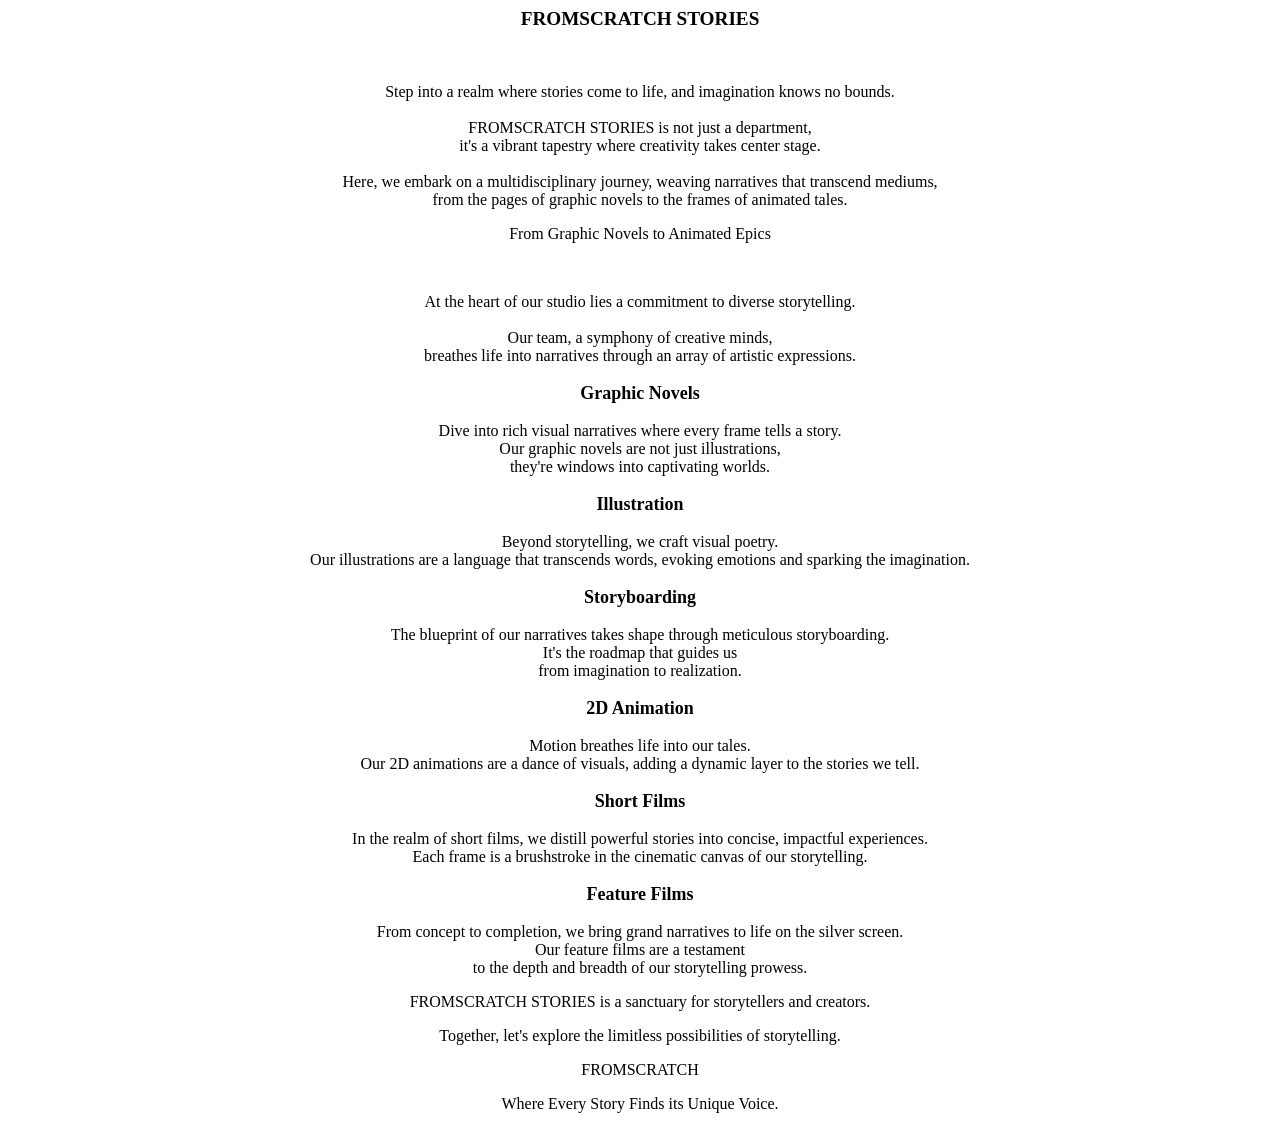
<file: sections/EN/fromscratchpictures.html>
<html>
    <head>
        <link rel="shortcut icon" type="image/x-icon" href="../../img/logos/fromScratchStudio-transparent-final.png" />
        <link href='https://fonts.googleapis.com/css?family=Gruppo&subset=latin,latin-ext' rel='stylesheet' type='text/css'>
        <title>FromScratch Pictures...</title>
    </head>
    <body class="POPUP">
        

        <center>
            <p style="font-weight: 900;font-size: larger;">FROMSCRATCH STORIES</p>
            <br>
            <p>
                Step into a realm where stories come to life, and imagination knows no bounds. 
                <br>
                <br>
                
                FROMSCRATCH STORIES is not just a department, <br>
                it's a vibrant tapestry where creativity takes center stage.
                <br><br>
                Here, we embark on a multidisciplinary journey, weaving narratives that transcend mediums, 
                <br>from the pages of graphic novels to the frames of animated tales.
            </p>

            <p>
                <p>From Graphic Novels to Animated Epics</p>
                <br>

                <p>
                    At the heart of our studio lies a commitment to diverse storytelling.
                    <br>
                    <br>
                    Our team, 
                    <!-- <br> -->
                    a symphony of creative minds,
                    <br>
                    breathes life into narratives through an array of artistic expressions.
                    <br>
                </p>


                <p>
                    <p style="font-weight: 900;font-size: large;">Graphic Novels</p>
                    Dive into rich visual narratives where every frame tells a story.
                    <br>Our graphic novels are not just illustrations, 
                    <br>they're windows into captivating worlds.
                    <br>
                </p>

                <p>
                    <p style="font-weight: 900;font-size: large;">Illustration</p>
                    Beyond storytelling, we craft visual poetry.
                    <br>
                    Our illustrations are a language that transcends words, evoking emotions and sparking the imagination.
                    <br>
                </p>

                <p>
                    <p style="font-weight: 900;font-size: large;">Storyboarding</p>
                    The blueprint of our narratives takes shape through meticulous storyboarding.
                    <br>
                    It's the roadmap that guides us 
                    <br>
                    from imagination to realization.
                </p>

                <p>
                    <p style="font-weight: 900;font-size: large;">2D Animation</p> 
                    Motion breathes life into our tales. 
                    <br>
                    Our 2D animations are a dance of visuals, adding a dynamic layer to the stories we tell.
                </p>

                <p>
                    <p style="font-weight: 900;font-size: large;">Short Films</p>
                    In the realm of short films, we distill powerful stories into concise, impactful experiences.
                    <br>
                    Each frame is a brushstroke in the cinematic canvas of our storytelling.
                    <br>
                </p>
 
                <p>
                    <p style="font-weight: 900;font-size: large;">Feature Films</p>
                    From concept to completion, we bring grand narratives to life on the silver screen.
                    <br>
                    Our feature films are a testament <br>
                    to the depth and breadth of our storytelling prowess.
                </p>

                <p>
                    <p>FROMSCRATCH STORIES is a sanctuary for storytellers and creators.</p>
                    Together, let's explore the limitless possibilities of storytelling.
                    <br>
                    <p>FROMSCRATCH</p>
                    Where Every Story Finds its Unique Voice.
                </p>
            </p>
            
        </center>


    </body>
</html>
</file>
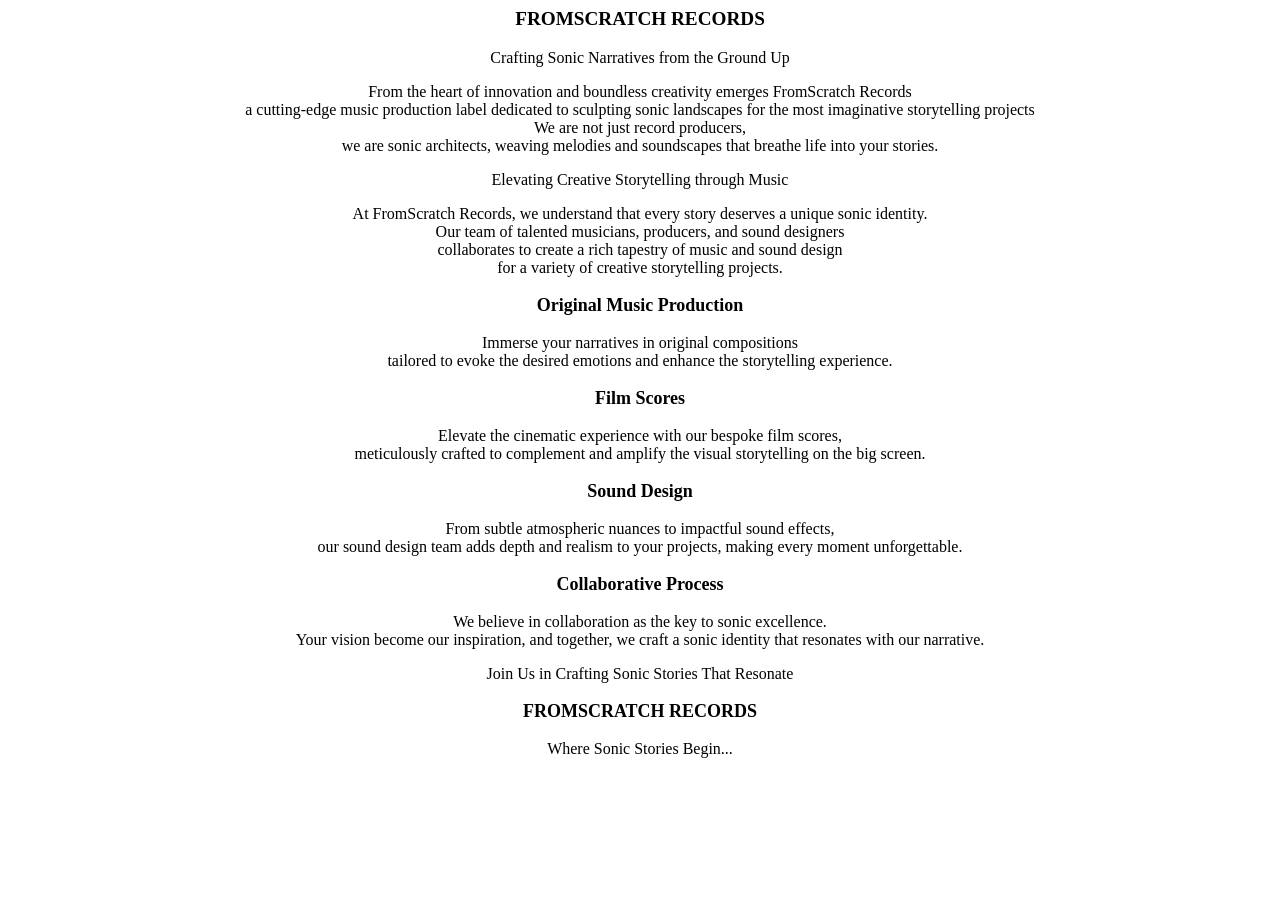
<file: sections/EN/fromscratchrecords.html>
<html>
    <head>
        <link rel="shortcut icon" type="image/x-icon" href="../../img/logos/fromScratchStudio-transparent-final.png" />
        <link href='https://fonts.googleapis.com/css?family=Gruppo&subset=latin,latin-ext' rel='stylesheet' type='text/css'>
        <title>FromScratch Records...</title>
    </head>
    <body class="POPUP">
        <center>
            <p style="font-weight: 900;font-size: larger;">FROMSCRATCH RECORDS</p>

            <p>Crafting Sonic Narratives from the Ground Up</p>

            <p>
                From the heart of innovation and boundless creativity emerges FromScratch Records 
                <br>
                a cutting-edge music production label dedicated to sculpting sonic landscapes for the most imaginative storytelling projects
                <br>
                We are not just record producers,
                <br> we are sonic architects, weaving melodies and soundscapes that breathe life into your stories.
            </p>


            <p>Elevating Creative Storytelling through Music</p>

            <p>
                At FromScratch Records, we understand that every story deserves a unique sonic identity.
                <br>
                Our team of talented musicians, producers, and sound designers
                <br>
                collaborates to create a rich tapestry of music and sound design
                <br>
                for a variety of creative storytelling projects.
            </p>


            <p>
                <p style="font-weight: 900;font-size: large;">Original Music Production</p>
                Immerse your narratives in original compositions
                <br>
                tailored to evoke the desired emotions and enhance the storytelling experience.
            </p>

            <p>
                <p style="font-weight: 900;font-size: large;">Film Scores</p>
                Elevate the cinematic experience with our bespoke film scores,
                <br>
                meticulously crafted to complement and amplify the visual storytelling on the big screen.
            </p>

            <p>
                <p style="font-weight: 900;font-size: large;">Sound Design</p>
                From subtle atmospheric nuances to impactful sound effects,
                <br>
                our sound design team adds depth and realism to your projects, making every moment unforgettable.
            </p>

            <p>
                <p style="font-weight: 900;font-size: large;">Collaborative Process</p>
                We believe in collaboration as the key to sonic excellence.
                <br>
                Your vision become our inspiration, and together, we craft a sonic identity that resonates with our narrative.
            </p>

            <p>Join Us in Crafting Sonic Stories That Resonate</p>

            <p style="font-weight: 900;font-size: large;">FROMSCRATCH RECORDS</p>
            <p>Where Sonic Stories Begin...</p>
        </center>
        
    </body>
</html>
</file>
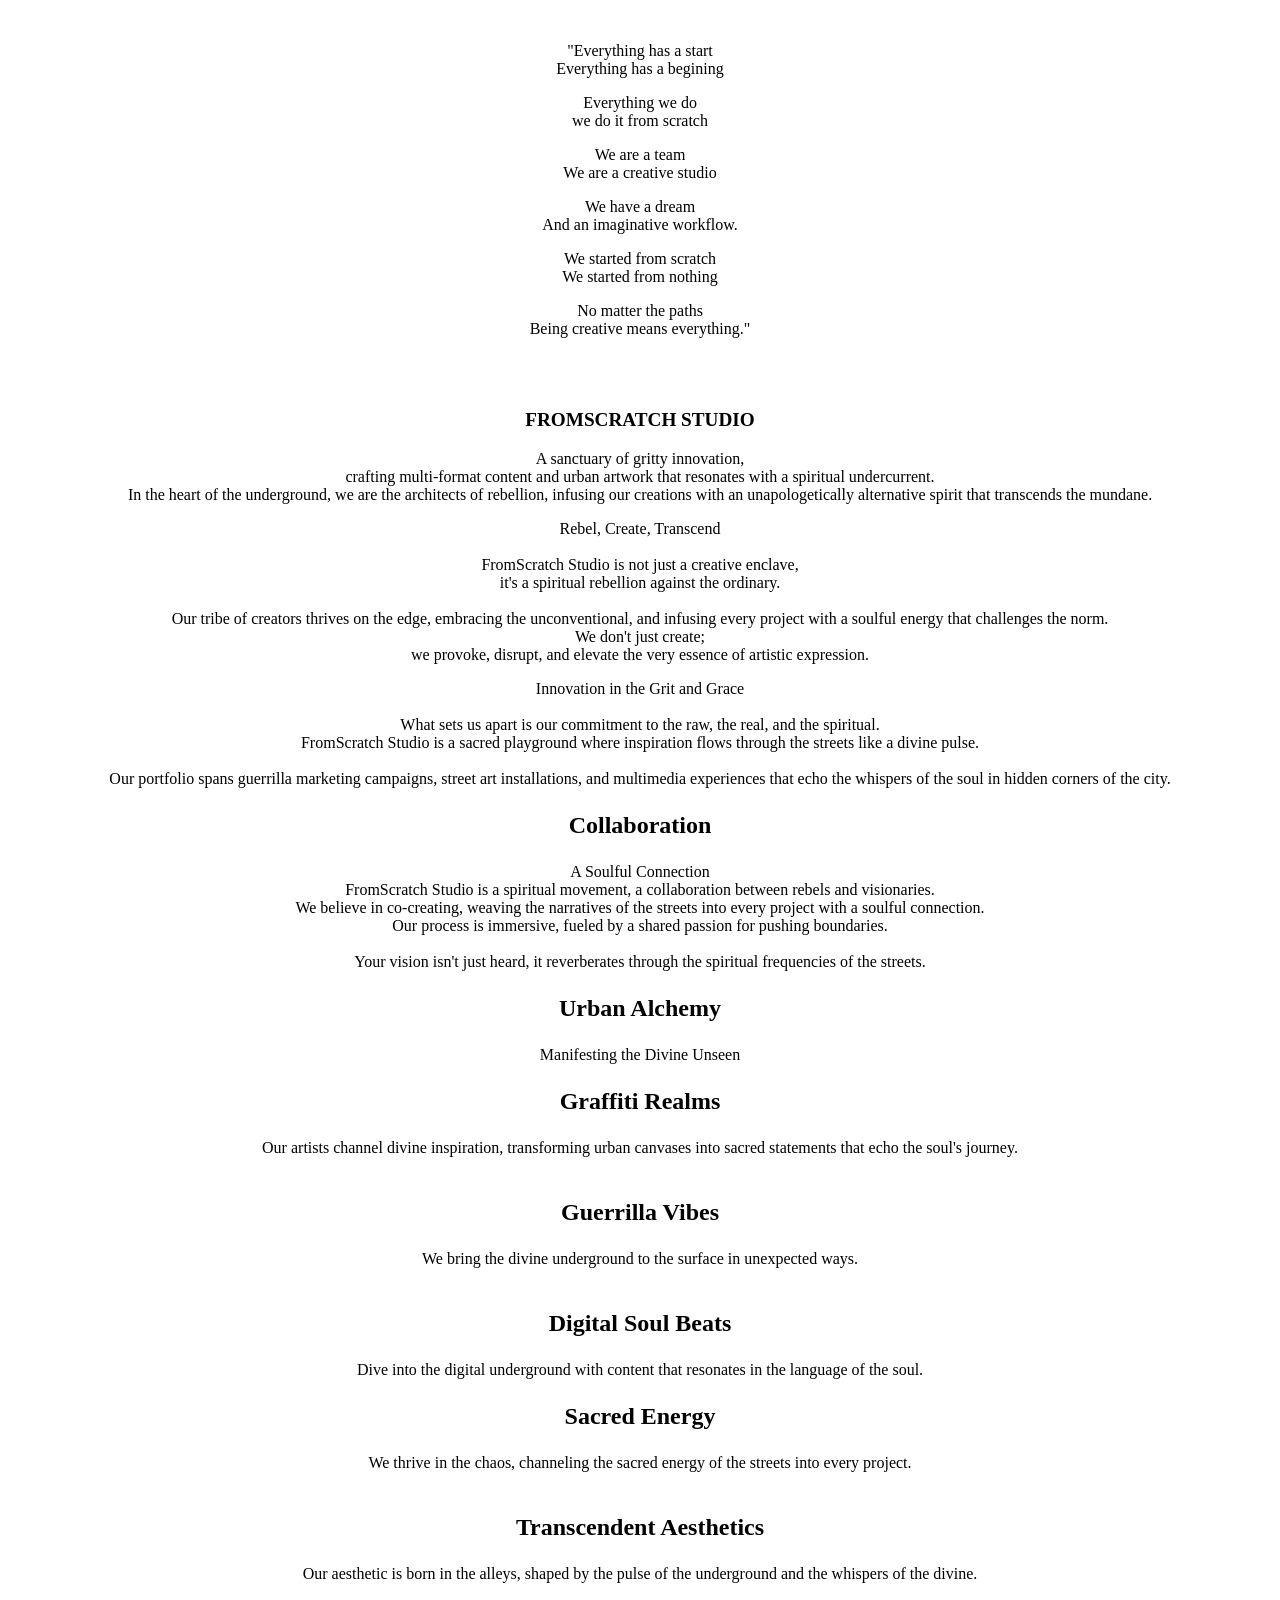
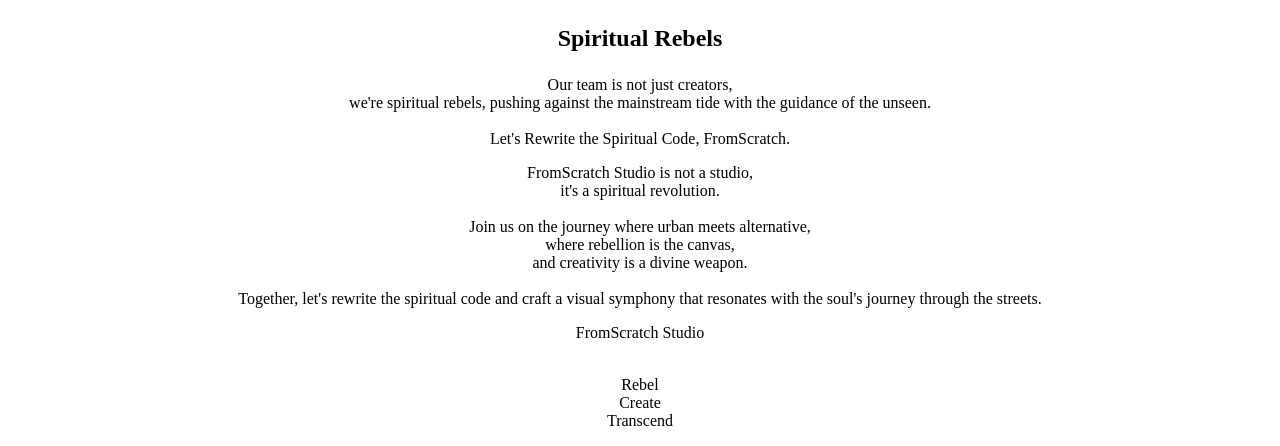
<file: sections/EN/fromscratchstudio.html>
<html>
    <head>
        <link rel="shortcut icon" type="image/x-icon" href="../../img/logos/fromScratchStudio-transparent-final.png" />
        <link href='https://fonts.googleapis.com/css?family=Gruppo&subset=latin,latin-ext' rel='stylesheet' type='text/css'>
        <title>FromScratch Studio...</title>
    </head>
    <body class="POPUP">


        <center>
            <br>
            <p>
                "Everything has a start<br>
                Everything has a begining
            </p>
            
            <p>
                Everything we do <br>
                we do it from scratch
            </p>
            
            <p>
                We are a team<br>
                We are a creative studio
            </p>
    
            <p>
                We have a dream<br>
                And an imaginative workflow.
            </p>
            
            <p>
                We started from scratch <br>
                We started from nothing
            </p>
             
            <p>
                No matter the paths<br>
                Being creative means everything."
            </p>
            <br>
            <br>
            <p style="font-weight: 900; font-size: larger;">FROMSCRATCH STUDIO</p>
        </center>
        
        <center>
            <p>A sanctuary of gritty innovation, 
                <br>
                crafting multi-format content and urban artwork that resonates with a spiritual undercurrent. 
                <br>
                In the heart of the underground, we are the architects of rebellion, infusing our creations with an unapologetically alternative spirit that transcends the mundane.
            </p>

            <p>
                Rebel, Create, Transcend <br><br>

                FromScratch Studio is not just a creative enclave,
                <br>
                it's a spiritual rebellion against the ordinary. 
                <br><br>
                Our tribe of creators thrives on the edge, embracing the unconventional, and infusing every project with a soulful energy that challenges the norm.
                <br> 
                We don't just create; <br>
                we provoke, disrupt, and elevate the very essence of artistic expression.
            </p>

            <p>
                Innovation in the Grit and Grace <br><br>

                What sets us apart is our commitment to the raw, the real, and the spiritual.
                <br>
                FromScratch Studio is a sacred playground where inspiration flows through the streets like a divine pulse.
                <br><br>
                Our portfolio spans guerrilla marketing campaigns, street art installations, and multimedia experiences that echo the whispers of the soul in hidden corners of the city.
            </p>

            <p>
                <p style="font-weight: 900; font-size: x-large;">Collaboration</p>
                A Soulful Connection
                <br>
                FromScratch Studio is a spiritual movement, a collaboration between rebels and visionaries. 
                <br>
                We believe in co-creating, weaving the narratives of the streets into every project with a soulful connection. 
                <br>
                Our process is immersive, fueled by a shared passion for pushing boundaries.
                <br> <br>
                Your vision isn't just heard, it reverberates through the spiritual frequencies of the streets.
            </p>

            <p>
                <p style="font-weight: 900; font-size: x-large;">Urban Alchemy</p>
                Manifesting the Divine Unseen 
                <br>
                <p style="font-weight: 900; font-size: x-large;">Graffiti Realms</p>
                Our artists channel divine inspiration, transforming urban canvases into sacred statements that echo the soul's journey.
                <br><br>
                <p style="font-weight: 900; font-size: x-large;">Guerrilla Vibes</p>
                We bring the divine underground to the surface in unexpected ways. 
                <br><br>
                <p style="font-weight: 900; font-size: x-large;">Digital Soul Beats</p>
                Dive into the digital underground with content that resonates in the language of the soul. 
                <br>
                <!-- Why Choose FromScratch Studio? <br> -->
            </p>
            <p>
                <p style="font-weight: 900; font-size: x-large;">Sacred Energy</p>
                We thrive in the chaos, channeling the sacred energy of the streets into every project.
                <br><br>
                <p style="font-weight: 900; font-size: x-large;">Transcendent Aesthetics</p>
                Our aesthetic is born in the alleys, shaped by the pulse of the underground and the whispers of the divine.
                <br><br>
                <p style="font-weight: 900; font-size: x-large;">Spiritual Rebels</p>
                Our team is not just creators, <br>
                we're spiritual rebels, pushing against the mainstream tide with the guidance of the unseen.
                <br><br>
                Let's Rewrite the Spiritual Code, FromScratch.
                <br>
            </p>

            <p>
                FromScratch Studio is not a studio, <br> it's a spiritual revolution. <br><br>
                Join us on the journey where urban meets alternative,<br> 
                where rebellion is the canvas, <br>
                and creativity is a divine weapon. <br><br>
                Together, let's rewrite the spiritual code and craft a visual symphony that resonates with the soul's journey through the streets.
                <br>
            </p>

            <p>
                <p>FromScratch Studio</p>
                <br>
                Rebel<br>Create<br>Transcend
            </p>
        </center>
    </body>
</html>
</file>
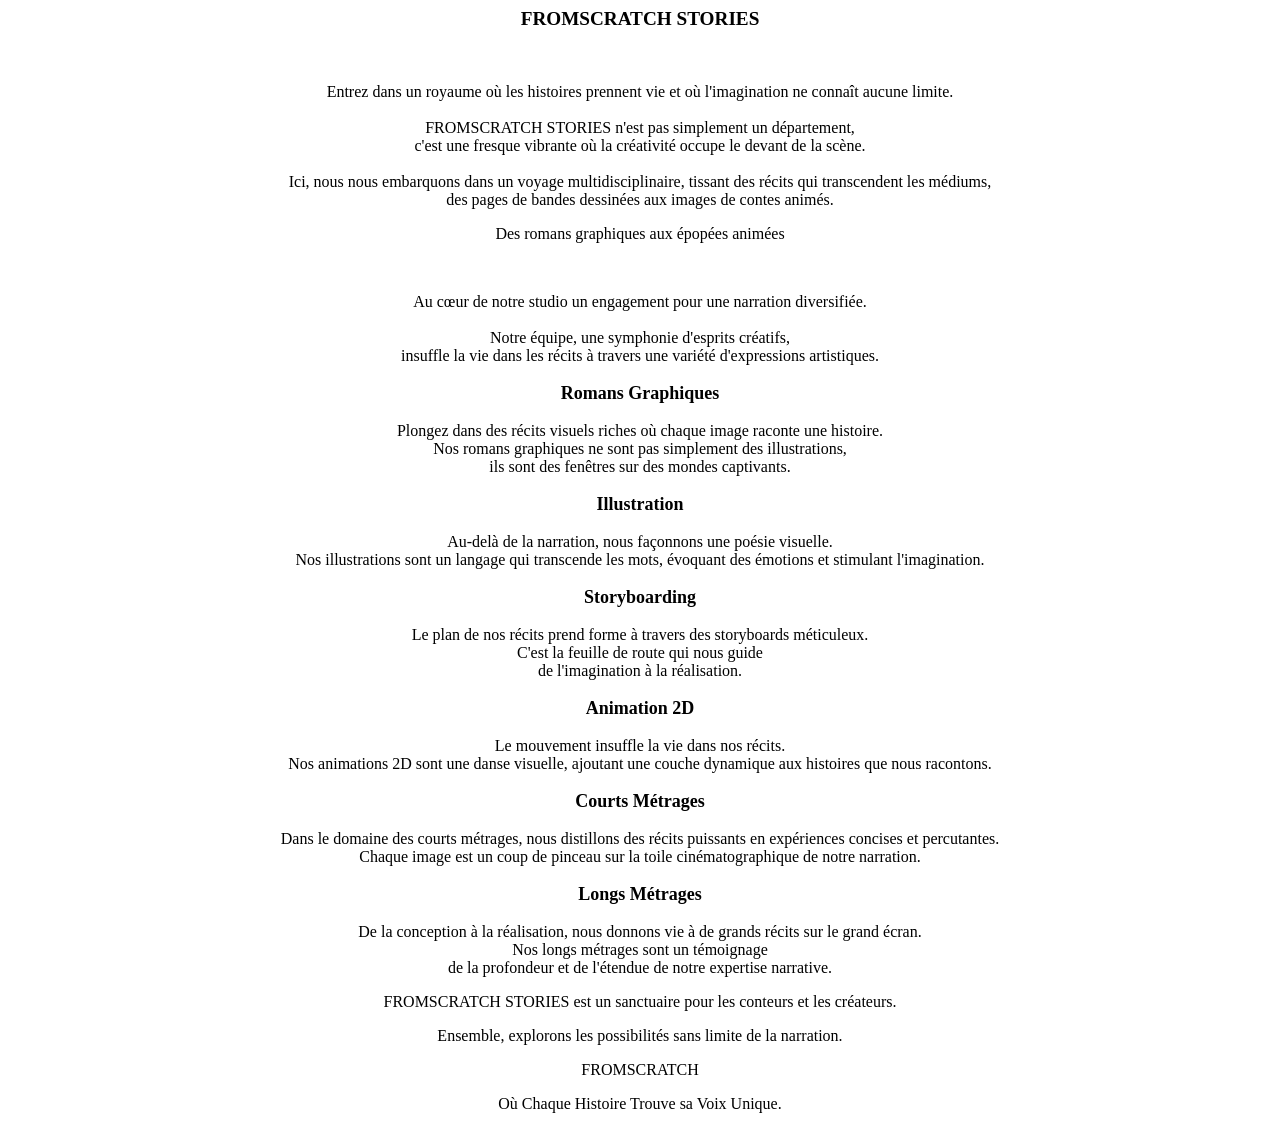
<file: sections/FR/fromscratchpictures.html>
<html>
    <head>
        <link rel="shortcut icon" type="image/x-icon" href="../../img/logos/fromScratchStudio-transparent-final.png" />
        <link href='https://fonts.googleapis.com/css?family=Gruppo&subset=latin,latin-ext' rel='stylesheet' type='text/css'>
        <title>FromScratch Pictures...</title>
    </head>
    <body class="POPUP">
        

        <center>
            <p style="font-weight: 900; font-size: larger;">FROMSCRATCH STORIES</p>
            <br>
            <p>
                Entrez dans un royaume o&ugrave; les histoires prennent vie et o&ugrave; l'imagination ne conna&icirc;t aucune limite.
                <br>
                <br>
                
                FROMSCRATCH STORIES n'est pas simplement un d&eacute;partement, <br>
                c'est une fresque vibrante o&ugrave; la cr&eacute;ativit&eacute; occupe le devant de la sc&egrave;ne.
                <br><br>
                Ici, nous nous embarquons dans un voyage multidisciplinaire, tissant des r&eacute;cits qui transcendent les m&eacute;diums, 
                <br>des pages de bandes dessin&eacute;es aux images de contes anim&eacute;s.
            </p>
        
            <p>
                <p>Des romans graphiques aux &eacute;pop&eacute;es anim&eacute;es</p>
                <br>
        
                <p>
                    Au cœur de notre studio un engagement pour une narration diversifi&eacute;e.
                    <br>
                    <br>
                    Notre &eacute;quipe, 
                    <!-- <br> -->
                    une symphonie d'esprits cr&eacute;atifs,
                    <br>
                    insuffle la vie dans les r&eacute;cits &agrave; travers une vari&eacute;t&eacute; d'expressions artistiques.
                    <br>
                </p>
        
        
                <p>
                    <p style="font-weight: 900; font-size: large;">Romans Graphiques</p>
                    Plongez dans des r&eacute;cits visuels riches o&ugrave; chaque image raconte une histoire.
                    <br>Nos romans graphiques ne sont pas simplement des illustrations, 
                    <br>ils sont des fen&ecirc;tres sur des mondes captivants.
                    <br>
                </p>
        
                <p>
                    <p style="font-weight: 900; font-size: large;">Illustration</p>
                    Au-del&agrave; de la narration, nous fa&ccedil;onnons une po&eacute;sie visuelle.
                    <br>
                    Nos illustrations sont un langage qui transcende les mots, &eacute;voquant des &eacute;motions et stimulant l'imagination.
                    <br>
                </p>
        
                <p>
                    <p style="font-weight: 900; font-size: large;">Storyboarding</p>
                    Le plan de nos r&eacute;cits prend forme &agrave; travers des storyboards m&eacute;ticuleux.
                    <br>
                    C'est la feuille de route qui nous guide 
                    <br>
                    de l'imagination &agrave; la r&eacute;alisation.
                </p>
        
                <p>
                    <p style="font-weight: 900; font-size: large;">Animation 2D</p> 
                    Le mouvement insuffle la vie dans nos r&eacute;cits. 
                    <br>
                    Nos animations 2D sont une danse visuelle, ajoutant une couche dynamique aux histoires que nous racontons.
                </p>
        
                <p>
                    <p style="font-weight: 900; font-size: large;">Courts M&eacute;trages</p>
                    Dans le domaine des courts m&eacute;trages, nous distillons des r&eacute;cits puissants en exp&eacute;riences concises et percutantes.
                    <br>
                    Chaque image est un coup de pinceau sur la toile cin&eacute;matographique de notre narration.
                    <br>
                </p>
        
                <p>
                    <p style="font-weight: 900; font-size: large;">Longs M&eacute;trages</p>
                    De la conception &agrave; la r&eacute;alisation, nous donnons vie &agrave; de grands r&eacute;cits sur le grand &eacute;cran.
                    <br>
                    Nos longs m&eacute;trages sont un t&eacute;moignage <br>
                    de la profondeur et de l'&eacute;tendue de notre expertise narrative.
                </p>
        
                <p>
                    <p>FROMSCRATCH STORIES est un sanctuaire pour les conteurs et les cr&eacute;ateurs.</p>
                    Ensemble, explorons les possibilit&eacute;s sans limite de la narration.
                    <br>
                    <p>FROMSCRATCH</p>
                    O&ugrave; Chaque Histoire Trouve sa Voix Unique.
                </p>
            </p>
            
        </center>


    </body>
</html>
</file>
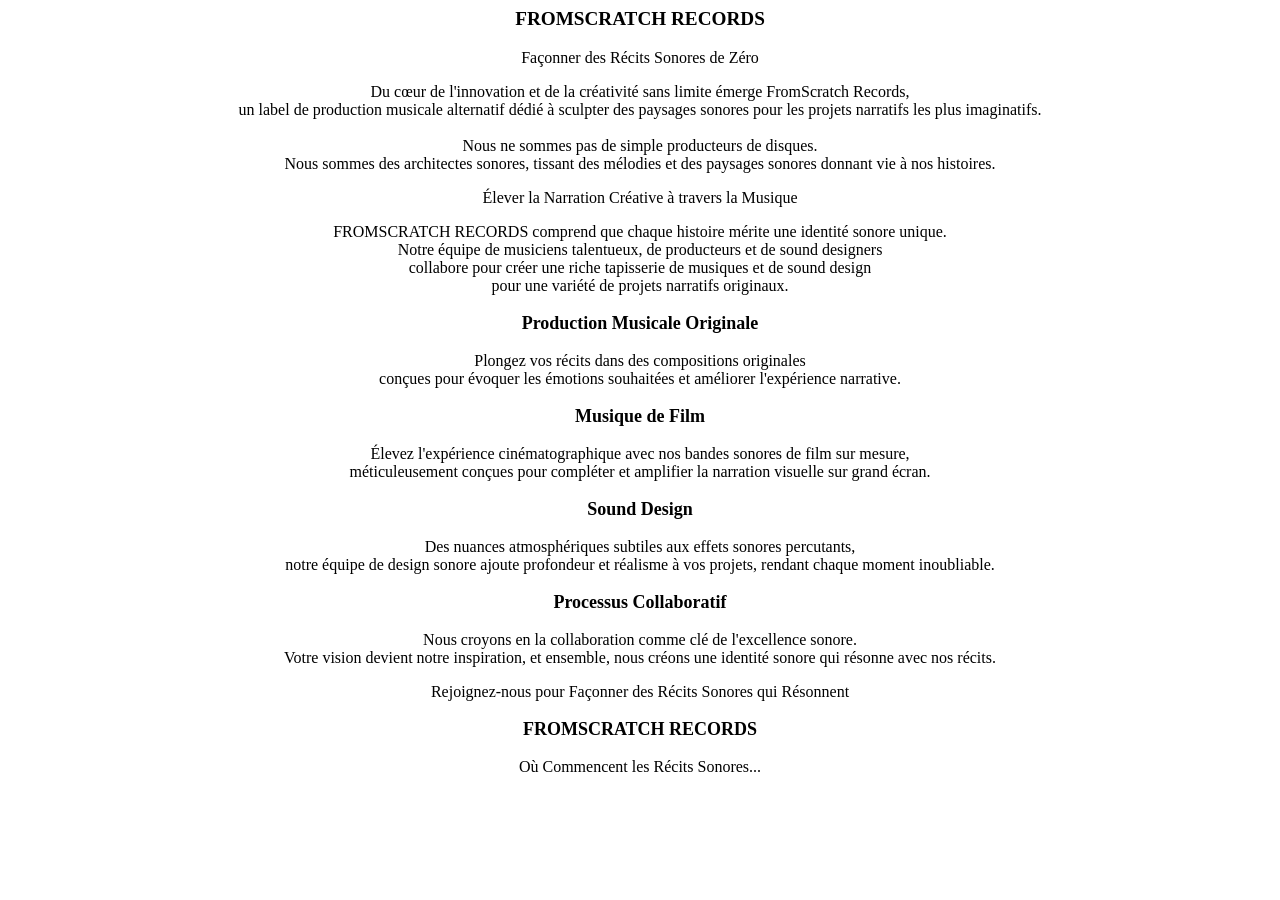
<file: sections/FR/fromscratchrecords.html>
<html>
    <head>
        <link rel="shortcut icon" type="image/x-icon" href="../../img/logos/fromScratchStudio-transparent-final.png" />
        <link href='https://fonts.googleapis.com/css?family=Gruppo&subset=latin,latin-ext' rel='stylesheet' type='text/css'>
        <title>FromScratch Records...</title>
    </head>
    <body class="POPUP">
        <center>
            <p style="font-weight: 900; font-size: larger;">FROMSCRATCH RECORDS</p>
        
            <p>Fa&ccedil;onner des R&eacute;cits Sonores de Z&eacute;ro</p>
        
            <p>
                Du c&oelig;ur de l'innovation et de la cr&eacute;ativit&eacute; sans limite &eacute;merge FromScratch Records, 
                <br>
                un label de production musicale alternatif d&eacute;di&eacute; &agrave; sculpter des paysages sonores pour les projets narratifs les plus imaginatifs.
                <br>
                <br>
                Nous ne sommes pas de simple producteurs de disques.
                <br>Nous sommes des architectes sonores, tissant des m&eacute;lodies et des paysages sonores donnant vie &agrave; nos histoires.
            </p>
        
        
            <p>&Eacute;lever la Narration Cr&eacute;ative &agrave; travers la Musique</p>
        
            <p>
                FROMSCRATCH RECORDS comprend que chaque histoire m&eacute;rite une identit&eacute; sonore unique.
                <br>
                Notre &eacute;quipe de musiciens talentueux, de producteurs et de sound designers
                <br>
                collabore pour cr&eacute;er une riche tapisserie de musiques et de sound design
                <br>
                pour une vari&eacute;t&eacute; de projets narratifs originaux.
            </p>
        
        
            <p>
                <p style="font-weight: 900; font-size: large;">Production Musicale Originale</p>
                Plongez vos r&eacute;cits dans des compositions originales
                <br>
                con&ccedil;ues pour &eacute;voquer les &eacute;motions souhait&eacute;es et am&eacute;liorer l'exp&eacute;rience narrative.
            </p>
        
            <p>
                <p style="font-weight: 900; font-size: large;">Musique de Film</p>
                &Eacute;levez l'exp&eacute;rience cin&eacute;matographique avec nos bandes sonores de film sur mesure,
                <br>
                m&eacute;ticuleusement con&ccedil;ues pour compl&eacute;ter et amplifier la narration visuelle sur grand &eacute;cran.
            </p>
        
            <p>
                <p style="font-weight: 900; font-size: large;">Sound Design</p>
                Des nuances atmosph&eacute;riques subtiles aux effets sonores percutants,
                <br>
                notre &eacute;quipe de design sonore ajoute profondeur et r&eacute;alisme &agrave; vos projets, rendant chaque moment inoubliable.
            </p>
        
            <p>
                <p style="font-weight: 900; font-size: large;">Processus Collaboratif</p>
                Nous croyons en la collaboration comme cl&eacute; de l'excellence sonore.
                <br>
                Votre vision devient notre inspiration, et ensemble, nous cr&eacute;ons une identit&eacute; sonore qui r&eacute;sonne avec nos r&eacute;cits.
            </p>
        
            <p>Rejoignez-nous pour Fa&ccedil;onner des R&eacute;cits Sonores qui R&eacute;sonnent</p>
        
            <p style="font-weight: 900; font-size: large;">FROMSCRATCH RECORDS</p>
            <p>O&ugrave; Commencent les R&eacute;cits Sonores...</p>
        </center>
        
    </body>
</html>
</file>
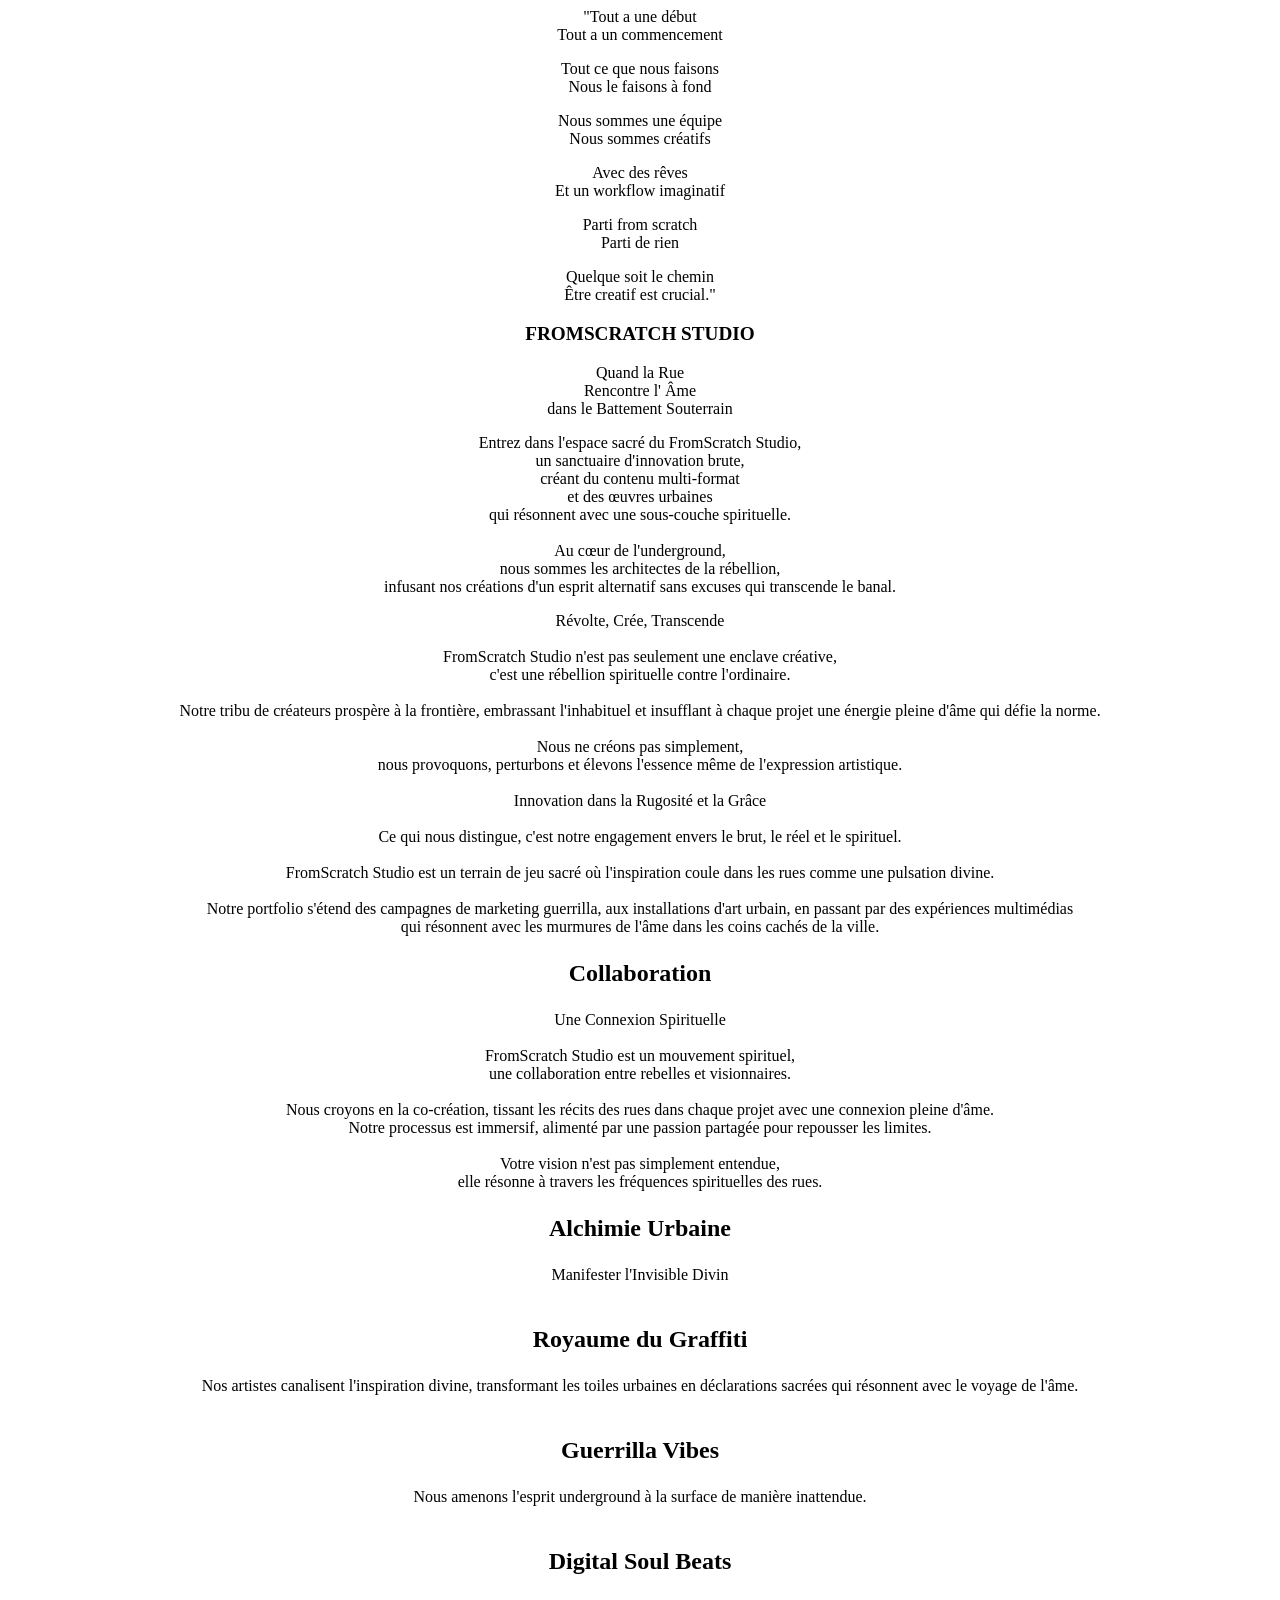
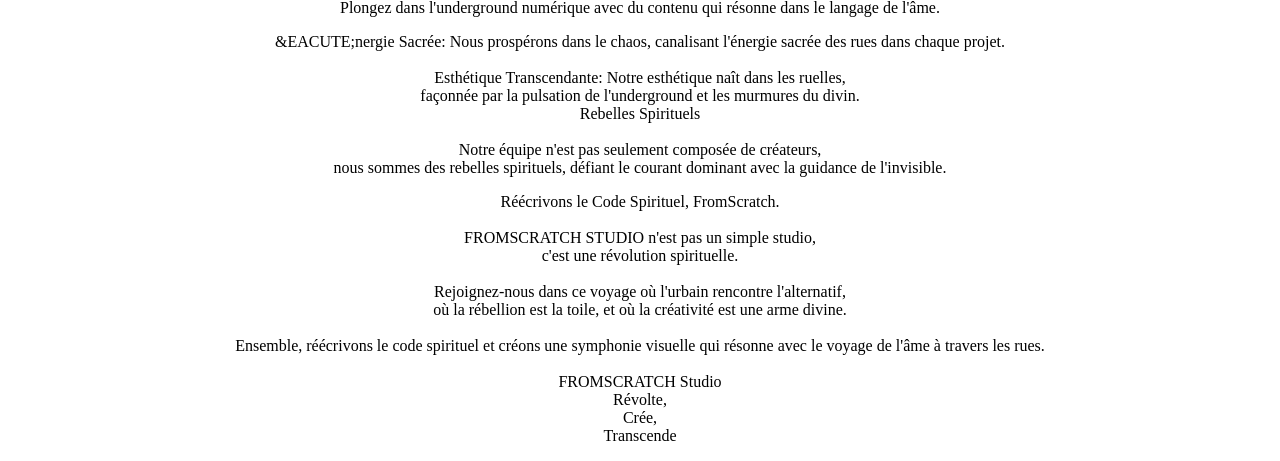
<file: sections/FR/fromscratchstudio.html>
<html>
    <head>
        <link rel="shortcut icon" type="image/x-icon" href="../../img/logos/fromScratchStudio-transparent-final.png" />
        <link href='https://fonts.googleapis.com/css?family=Gruppo&subset=latin,latin-ext' rel='stylesheet' type='text/css'>
        <title>FromScratch Studio...</title>
    </head>
    <body class="POPUP">
         <center>
            <p>
                "Tout a une d&eacute;but <br>
                Tout a un commencement
            </p>
            
            <p>
                Tout ce que nous faisons <br>
                Nous le faisons &agrave; fond
            </p>
            
            <p>
                Nous sommes une &eacute;quipe <br>
                Nous sommes cr&eacute;atifs
            </p>
    
            <p>
                Avec des r&ecirc;ves <br>
                Et un workflow imaginatif
            </p>
            
            <p>
                Parti from scratch <br>
                Parti de rien
            </p>
             
            <p>
                Quelque soit le chemin <br>
                &Ecirc;tre creatif est crucial."
            </p>
            <p style="font-weight: 900; font-size:larger    ;">FROMSCRATCH STUDIO</p>
         </center>


         <center>
            Quand la Rue 
            <br>
            Rencontre l' &Acirc;me 
            <br>dans le Battement Souterrain
            <br>
            <p>
                Entrez dans l'espace sacr&eacute; du FromScratch Studio,
                <br> un sanctuaire d'innovation brute, 
                <br>
                cr&eacute;ant du contenu multi-format
                <br>
                et des &oelig;uvres urbaines
                <br> qui r&eacute;sonnent avec une sous-couche spirituelle. 
                <br><br>
                Au c&oelig;ur de l'underground, 
                <br>
                nous sommes les architectes de la r&eacute;bellion, 
                <br>
                infusant nos cr&eacute;ations d'un esprit alternatif sans excuses qui transcende le banal.
                <br>
            </p>
            
            <p>
            R&eacute;volte, Cr&eacute;e, Transcende 
            <br><br>
            FromScratch Studio n'est pas seulement une enclave cr&eacute;ative, <br> 
            c'est une r&eacute;bellion spirituelle contre l'ordinaire. 
            <br><br>
            Notre tribu de cr&eacute;ateurs prosp&egrave;re &agrave; la fronti&egrave;re, embrassant l'inhabituel et insufflant &agrave; chaque projet une &eacute;nergie pleine d'&acirc;me qui d&eacute;fie la norme. 
            <br><br>
            Nous ne cr&eacute;ons pas simplement,
            <br>nous provoquons, perturbons et &eacute;levons l'essence m&ecirc;me de l'expression artistique.
            <br><br>
            Innovation dans la Rugosit&eacute; et la Gr&acirc;ce
            <br><br>
            Ce qui nous distingue, c'est notre engagement envers le brut, le r&eacute;el et le spirituel. 
            <br><br>
            FromScratch Studio est un terrain de jeu sacr&eacute; o&ugrave; l'inspiration coule dans les rues comme une pulsation divine. 
            <br><br>
            Notre portfolio s'&eacute;tend des campagnes de marketing guerrilla, aux installations d'art urbain, en passant par des exp&eacute;riences multim&eacute;dias 
            <br>
            qui r&eacute;sonnent avec les murmures de l'&acirc;me dans les coins cach&eacute;s de la ville.
            </p>

            <p>
                <p  style="font-weight: 900; font-size:x-large;">Collaboration</p>
                Une Connexion Spirituelle
                <br><br>
                FromScratch Studio est un mouvement spirituel, 
                <br>
                une collaboration entre rebelles et visionnaires. 
                <br><br>
                Nous croyons en la co-cr&eacute;ation, tissant les r&eacute;cits des rues dans chaque projet avec une connexion pleine d'&acirc;me. 
                <br>
                Notre processus est immersif, aliment&eacute; par une passion partag&eacute;e pour repousser les limites. 
                <br><br>
                Votre vision n'est pas simplement entendue,
                <br> elle r&eacute;sonne &agrave; travers les fr&eacute;quences spirituelles des rues.
            </p>

            <p>
                <p style="font-weight: 900; font-size: x-large;">Alchimie Urbaine</p>
                Manifester l'Invisible Divin
                <br><br>
                <p style="font-weight: 900; font-size: x-large;">Royaume du Graffiti</p>
                Nos artistes canalisent l'inspiration divine, transformant les toiles urbaines en d&eacute;clarations sacr&eacute;es qui r&eacute;sonnent avec le voyage de l'&acirc;me.
                <br><br>
                <p style="font-weight: 900; font-size: x-large;">Guerrilla Vibes</p>
                Nous amenons l'esprit underground &agrave; la surface de mani&egrave;re inattendue.
                <br><br>
                <p style="font-weight: 900; font-size: x-large;">Digital Soul Beats</p>
                Plongez dans l'underground num&eacute;rique avec du contenu qui r&eacute;sonne dans le langage de l'&acirc;me.
                <br>
            </p>
        
            
            <p>
                &EACUTE;nergie Sacr&eacute;e: Nous prosp&eacute;rons dans le chaos, canalisant l'&eacute;nergie sacr&eacute;e des rues dans chaque projet.
                <br><br>
                Esth&eacute;tique Transcendante: Notre esth&eacute;tique naît dans les ruelles, 
                <br>
                façonn&eacute;e par la pulsation de l'underground et les murmures du divin.
                <br>
                Rebelles Spirituels
                <br>
                <br>
                Notre &eacute;quipe n'est pas seulement compos&eacute;e de cr&eacute;ateurs, 
                <br>
                nous sommes des rebelles spirituels, d&eacute;fiant le courant dominant avec la guidance de l'invisible.
                <br>
            </p>

            <p>
                R&eacute;&eacute;crivons le Code Spirituel, FromScratch. 
                <br><br>

                FROMSCRATCH STUDIO n'est pas un simple studio,
                <br> c'est une r&eacute;volution spirituelle. 
                <br><br>
                Rejoignez-nous dans ce voyage o&ugrave; l'urbain rencontre l'alternatif, 
                <br> 
                o&ugrave; la r&eacute;bellion est la toile, et o&ugrave; la cr&eacute;ativit&eacute; est une arme divine. 
                <br><br>
                Ensemble, r&eacute;&eacute;crivons le code spirituel et cr&eacute;ons une symphonie visuelle qui r&eacute;sonne avec le voyage de l'&acirc;me &agrave; travers les rues.
                <br>
                <br>
                FROMSCRATCH Studio
                <br>R&eacute;volte, 
                <br>
                Cr&eacute;e,
                <br>
                Transcende
            </p>
            
         </center>

    </body>
</html>
</file>
